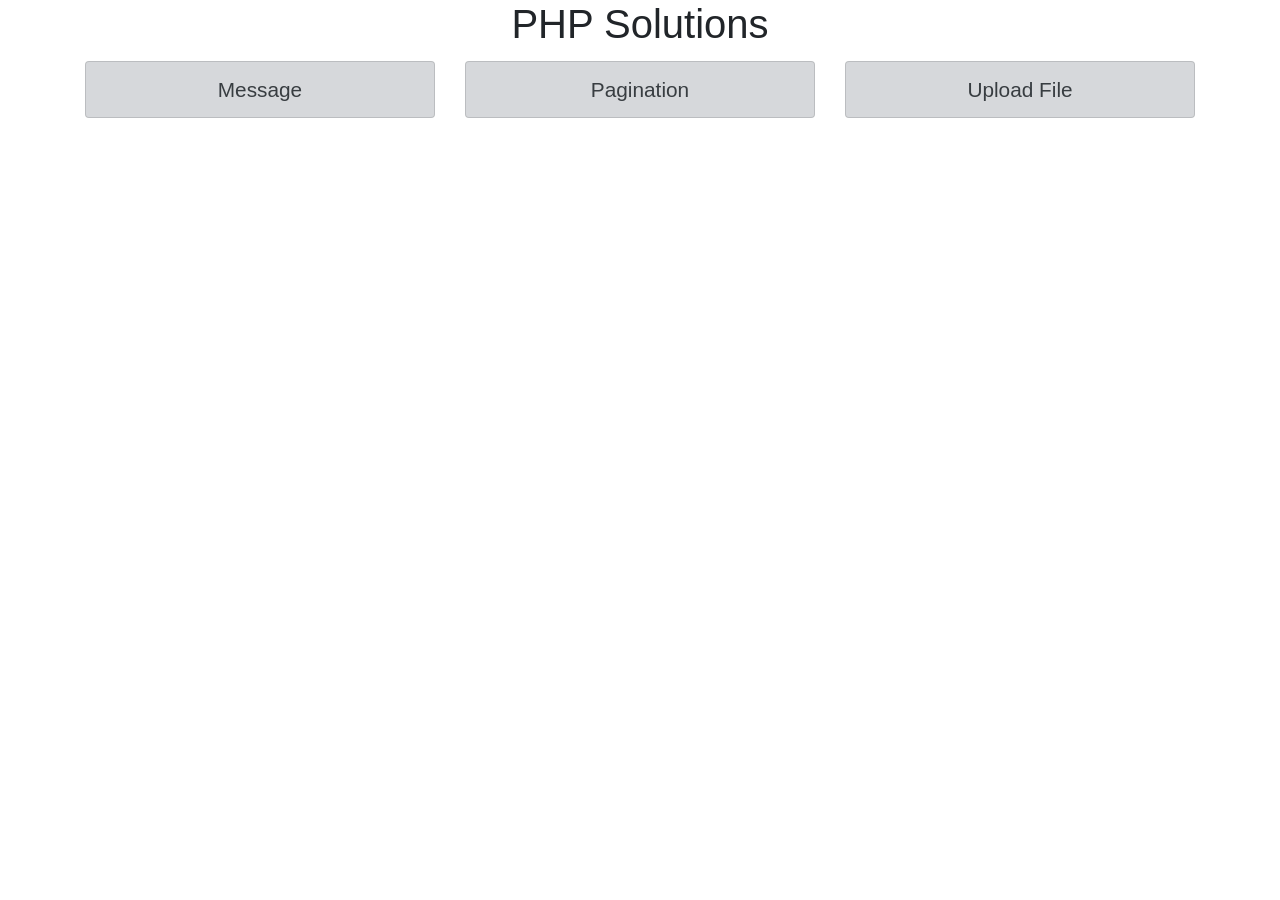
<file: index.html>
<!DOCTYPE html>
<html lang="en">
<head>
    <meta charset="UTF-8">
    <meta http-equiv="X-UA-Compatible" content="IE=edge">
    <meta name="viewport" content="width=device-width, initial-scale=1.0">
    <link rel="stylesheet" href="css/bootstrap.min.css">
    <link rel="stylesheet" href="css/style.css">
    <title>PHP Solutions</title>
</head>
<body>
    <div class="container">
        <h1 class="text-center">PHP Solutions</h1>
        <div class="row">
            <div class="col-4">
                <div class="list-group">
                    <a target="_blank" href="sections/message/index.html" class="list-group-item list-group-item-action list-group-item-secondary text-center">Message</a>
                </div>
            </div>
            <div class="col-4">
                <div class="list-group">
                    <a target="_blank" href="sections/pagination/index.html" class="list-group-item list-group-item-action list-group-item-secondary text-center">Pagination</a>
                </div>
            </div>
            <div class="col-4">
                <div class="list-group">
                    <a target="_blank" href="sections/upload_file/index.html" class="list-group-item list-group-item-action list-group-item-secondary text-center">Upload File</a>
                </div>
            </div>
        </div>
    </div>
</body>
</html>
</file>
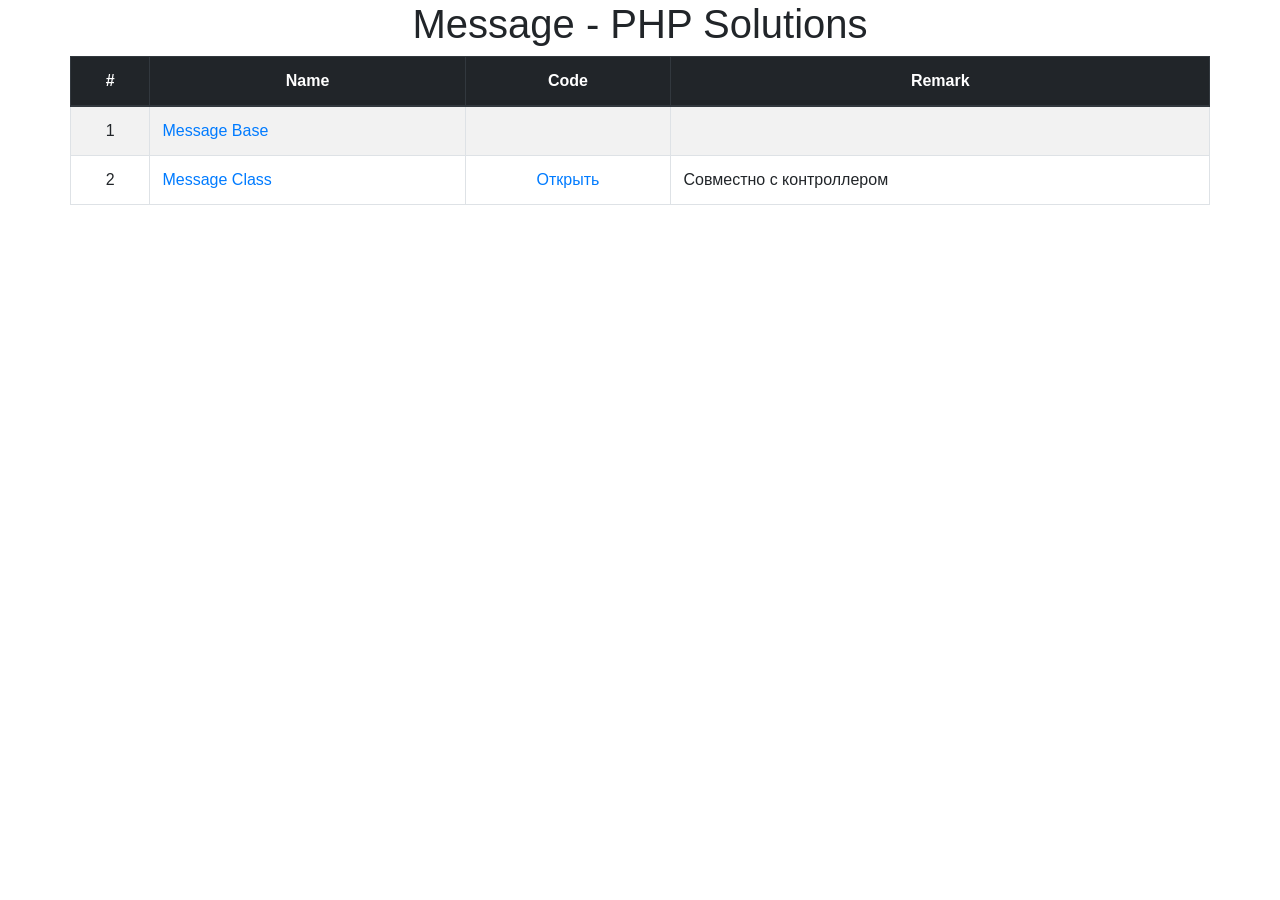
<file: sections/message/index.html>
<!DOCTYPE html>
<html lang="en">
<head>
    <meta charset="UTF-8">
    <meta http-equiv="X-UA-Compatible" content="IE=edge">
    <meta name="viewport" content="width=device-width, initial-scale=1.0">
    <link rel="stylesheet" href="../../css/bootstrap.min.css">
    <link rel="stylesheet" href="../../css/style.css">
    <title>Message - PHP Solutions</title>
</head>
<body>

    <div class="container">
		<h1 class="text-center">Message - PHP Solutions</h1>
        <div class="row">
            <table class="table table-striped table-bordered table-hove">
                <thead class="thead-dark">
                    <tr>
                        <th class="text-center">#</th>
                        <th class="text-center">Name</th>
                        <th class="text-center">Code</th>
                        <th class="text-center">Remark</th>
                    </tr>
                    </thead>
                    <tbody>
                        <!-- Message Base -->
                        <tr>
                            <td class="text-center">1</td>
                            <td>
                                <a href="https://drive.google.com/file/d/1BGdwyZUB5gC4W1Iu8_QpKQTdrxmq2b8F/view?usp=sharing">Message Base</a>
                            </td>
                            <td></td>
                            <td></td>
                        </tr>

                        <!-- Message Class -->
                        <tr>
                            <td class="text-center">2</td>
                            <td>
                                <a href="https://drive.google.com/file/d/1lYyq1VMUL3jMYatmmScrWCN3BPmimNIP/view?usp=sharing">Message Class</a>
                            </td>
                            <td class="text-center">
                                <a href="https://github.com/PriymakVl/php_solutions/blob/main/sections/message/code/Message.php">Открыть</a>
                            </td>
                            <td>Совместно с контроллером</td>
                        </tr>
                    </tbody>
                </thead>
            </table>
        </div>
    </div>
    
</body>
</html>
</file>
<file: css/style.css>
.screenshot {
    height: 100px;
}

.screenshot-wrp {
    text-align: center;
}

.screenshot-wrp img {
    max-height: 200px;
    max-width: 100%;
}

.list-group {
    margin-top: 5px;
}

.list-group-item {
    font-size: 1.3rem;
}

.task {
    background-color: #ddd;
    font-size: 20px;
    font-style: italic;
    padding: 10px 10px 10px 50px;
}
</file>
